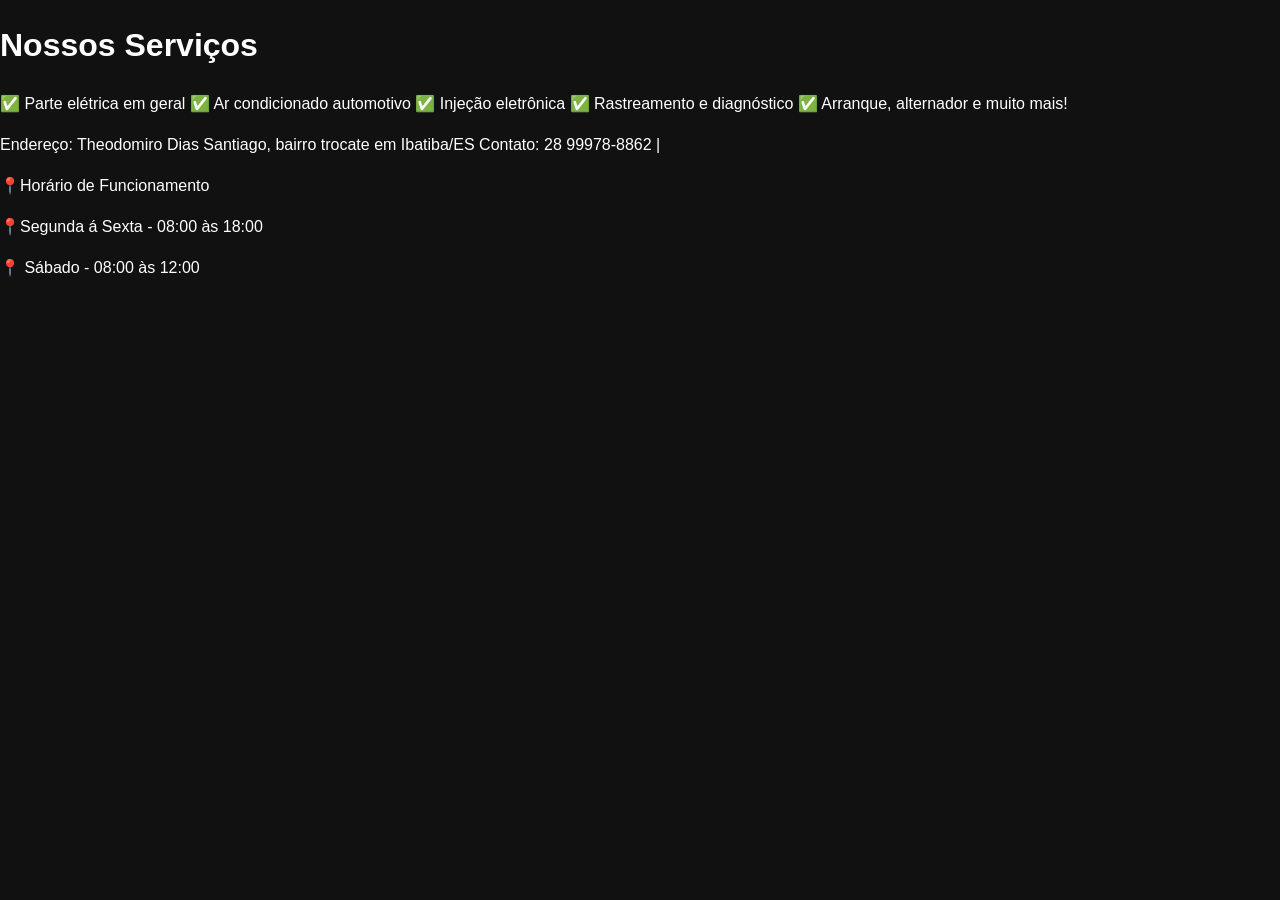
<file: nossos-servicos.html>
<!DOCTYPE html>
<html lang="pt-br">

<head>
    <meta charset="UTF-8">
    <meta name="viewport" content="width=device-width, initial-scale=1.0">
    <link rel="preconnect" href="https://fonts.googleapis.com">
    <link rel="preconnect" href="https://fonts.gstatic.com" crossorigin>
    <link href="https://fonts.googleapis.com/css2?family=Mukta&display=swap" rel="stylesheet">
    <link rel="apple-touch-icon" sizes="180x180" href="./icon/apple-touch-icon.png">
    <link rel="icon" type="image/png" sizes="32x32" href="./icon/favicon-32x32.png">
    <link rel="icon" type="image/png" sizes="16x16" href="./icon/favicon-16x16.png">
    <link rel="manifest" href="./icon/site.webmanifest">
    <link rel="stylesheet" href="style.css">
    <title>Serra Center Pneus</title>
</head>

<body>
    <style>

body {
    margin: 0;
    font-family: Arial, sans-serif;
    background: #111;
    color: white;
}

/* TOPO */

header {
    background: black;
    padding: 20px;
    text-align: center;
}


</style>

    <div>
        <h1>Nossos Serviços</h1>

        <p>    
✅ Parte elétrica em geral 
✅ Ar condicionado automotivo 
✅ Injeção eletrônica 
✅ Rastreamento e diagnóstico 
✅ Arranque, alternador e muito mais! 
           </p>   
<p>
    Endereço: Theodomiro Dias Santiago, 
    bairro trocate em Ibatiba/ES 
Contato: 28 99978-8862 |  

</p>


 <p>    📍Horário de Funcionamento
             </p>  
           
 <p>  
     📍Segunda á Sexta - 08:00 às 18:00
             </p> 

              
 <p>               📍 Sábado -
              08:00 às 12:00</p> 

    </div>
<!-- MAPA (PODE AJUSTAR DEPOIS) -->
 <iframe
height="300"
style="border:0"
loading="lazy"
allowfullscreen

 src="https://www.google.com/maps/embed?pb=!1m18!1m12!1m3!1d3148.0173326234426!2d-41.50643937611772!3d-20.232083949073566!2m3!1f0!2f0!3f0!3m2!1i1024!2i768!4f13.1!3m3!1m2!1s0xba3a3f0333e73b%3A0x42cfa03778e4f099!2sAuto%20El%C3%A9trica%20e%20Ar%20Condicionando%20Huebra!5e0!3m2!1spt-BR!2sbr!4v1779394638844!5m2!1spt-BR!2sbr" width="600" height="450" style="border:0;" allowfullscreen="" loading="lazy" referrerpolicy="no-referrer-when-downgrade"></iframe>


</body>

</html>
</file>
<file: style.css>
/* ========================================
   VARIÁVEIS E RESET
======================================== */
:root {
  --bg: #0b0d10;
  --bg-2: #0f141a;
  --soft: #0e1116;
  --card: #121821;
  --text: #e9eef5;
  --muted: #a9b4c2;
  --line: rgba(255, 255, 255, 0.10);

  --yellow: #f2c200;
  --green: #25D366;
  --white: #ffffff;

  --radius: 16px;
  --shadow: 0 14px 40px rgba(0, 0, 0, 0.35);

  --container: 1100px;
}

* {
  box-sizing: border-box;
}

html {
  scroll-behavior: smooth;
}

body {
  margin: 0;
  font-family: Inter, system-ui, -apple-system, Segoe UI, Roboto, Arial, sans-serif;
  color: var(--text);
  background: radial-gradient(1200px 700px at 70% 0%, rgba(242, 194, 0, 0.10), transparent 55%),
              radial-gradient(900px 600px at 10% 10%, rgba(37, 211, 102, 0.08), transparent 50%),
              var(--bg);
  line-height: 1.55;
}

img {
  max-width: 100%;
  display: block;
}

a {
  color: inherit;
}

/* ========================================
   SKIP LINK (ACESSIBILIDADE)
======================================== */
.skip-link {
  position: absolute;
  left: -999px;
  top: 12px;
  background: var(--yellow);
  color: #111;
  padding: 10px 12px;
  border-radius: 10px;
  z-index: 9999;
  font-weight: 600;
  text-decoration: none;
}

.skip-link:focus {
  left: 12px;
}

/* ========================================
   HEADER
======================================== */
.header {
  position: sticky;
  top: 0;
  z-index: 999;
  background: rgba(11, 13, 16, 0.85);
  backdrop-filter: blur(12px);
  border-bottom: 1px solid var(--line);
  padding: 16px 0;
}

.header__inner {
  display: flex;
  align-items: center;
  justify-content: space-between;
  gap: 20px;
}

.brand {
  text-decoration: none;
  display: flex;
  align-items: center;
  gap: 12px;
  font-size: 18px;
  font-weight: 700;
}

.brand__logo {
  width: 40px;
  height: 40px;
  object-fit: contain;
}

.brand strong {
  color: var(--yellow);
}

/* ========================================
   NAVEGAÇÃO MOBILE
======================================== */
.nav-toggle {
  display: flex;
  flex-direction: column;
  gap: 5px;
  background: transparent;
  border: 0;
  cursor: pointer;
  padding: 8px;
}

.nav-toggle__bar {
  width: 24px;
  height: 2px;
  background: var(--text);
  border-radius: 2px;
  transition: transform 0.2s ease, opacity 0.2s ease;
}

.nav-toggle[aria-expanded="true"] .nav-toggle__bar:nth-child(1) {
  transform: translateY(7px) rotate(45deg);
}

.nav-toggle[aria-expanded="true"] .nav-toggle__bar:nth-child(2) {
  opacity: 0;
}

.nav-toggle[aria-expanded="true"] .nav-toggle__bar:nth-child(3) {
  transform: translateY(-7px) rotate(-45deg);
}

.nav {
  position: fixed;
  top: 72px;
  right: -100%;
  width: min(300px, 85vw);
  height: calc(100vh - 72px);
  background: var(--card);
  border-left: 1px solid var(--line);
  box-shadow: var(--shadow);
  padding: 24px;
  display: flex;
  flex-direction: column;
  gap: 8px;
  transition: right 0.3s ease;
  overflow-y: auto;
}

.nav.open {
  right: 0;
}

.nav__link {
  padding: 12px 16px;
  text-decoration: none;
  border-radius: 10px;
  font-weight: 600;
  transition: background 0.15s ease, color 0.15s ease;
}

.nav__link:hover {
  background: rgba(255, 255, 255, 0.05);
}

.nav__link.active {
  background: rgba(242, 194, 0, 0.12);
  color: var(--yellow);
}

.header__cta {
  display: none;
}

@media (min-width: 900px) {
  .nav-toggle {
    display: none;
  }

  .nav {
    position: static;
    display: flex;
    flex-direction: row;
    background: transparent;
    border: 0;
    box-shadow: none;
    padding: 0;
    gap: 6px;
    width: auto;
    height: auto;
  }

  .nav__link {
    padding: 8px 10px;
  }

  .header__cta {
    display: inline-flex;
  }
}

/* ========================================
   BUTTONS
======================================== */
.btn {
  display: inline-flex;
  align-items: center;
  justify-content: center;
  gap: 10px;
  padding: 11px 14px;
  border-radius: 12px;
  border: 1px solid var(--line);
  background: rgba(255, 255, 255, 0.03);
  color: var(--text);
  text-decoration: none;
  font-weight: 700;
  cursor: pointer;
  transition: transform 0.12s ease, background 0.12s ease, border-color 0.12s ease;
}

.btn:hover {
  transform: translateY(-1px);
  background: rgba(255, 255, 255, 0.06);
}

.btn:focus {
  outline: 2px solid rgba(242, 194, 0, 0.35);
  outline-offset: 2px;
}

.btn--primary {
  background: var(--yellow);
  color: #111;
  border-color: var(--yellow);
}

.btn--primary:hover {
  background: #ffd633;
  border-color: #ffd633;
}

.btn--whatsapp {
  background: var(--green);
  color: var(--white);
  border-color: var(--green);
}

.btn--whatsapp:hover {
  background: #20c05c;
  border-color: #20c05c;
}

.btn--ghost {
  background: transparent;
  border-color: var(--line);
}

/* ========================================
   BANNER
======================================== */
.banner-huebra {
  display: flex;
  justify-content: center;
  align-items: center;
  width: 100%;
  min-height: 60vh;
  padding: 0;
  margin: 0;
}

.banner-huebra img {
  width: 95%;
  height: auto;
  max-height: 75vh;
  object-fit: cover;
  border-radius: 20px;
}

@media (max-width: 768px) {
  .banner-huebra {
    min-height: 40vh;
  }

  .banner-huebra img {
    width: 100%;
    border-radius: 12px;
  }
}

/* ========================================
   CONTAINER E SECTIONS
======================================== */
.container {
  width: min(var(--container), 92vw);
  margin-inline: auto;
}

.section {
  padding: 64px 0;
}

.section--dark {
  background: linear-gradient(180deg, rgba(255, 255, 255, 0.03), transparent);
}

.section--soft {
  background: rgba(255, 255, 255, 0.02);
}

.section__head {
  margin-bottom: 24px;
  display: grid;
  gap: 10px;
}

.section__head h2 {
  margin: 0;
  font-size: clamp(22px, 2.4vw, 34px);
  letter-spacing: -0.02em;
}

.section__head p {
  margin: 0;
  color: var(--muted);
}

/* ========================================
   HERO SECTION
======================================== */
.hero {
  position: relative;
  padding: 80px 0 60px;
  overflow: hidden;
}

.hero__bg {
  position: absolute;
  inset: 0;
  background: radial-gradient(600px 400px at 50% 20%, rgba(242, 194, 0, 0.08), transparent 70%);
  pointer-events: none;
}

.hero__inner {
  display: grid;
  gap: 40px;
}

.hero__content {
  display: grid;
  gap: 16px;
}

.badge {
  display: inline-block;
  padding: 8px 14px;
  background: rgba(242, 194, 0, 0.12);
  color: var(--yellow);
  border-radius: 20px;
  font-size: 14px;
  font-weight: 600;
  width: fit-content;
}

.hero h1 {
  margin: 0;
  font-size: clamp(32px, 4vw, 52px);
  letter-spacing: -0.03em;
  line-height: 1.1;
}

.hero__subtitle {
  font-size: clamp(18px, 2vw, 22px);
  color: var(--muted);
  margin: 0;
}

.hero__lead {
  font-size: 16px;
  color: var(--muted);
  margin: 0;
}

.hero__actions {
  display: flex;
  flex-wrap: wrap;
  gap: 12px;
  margin-top: 8px;
}

.hero__highlights {
  display: flex;
  flex-wrap: wrap;
  gap: 20px;
  list-style: none;
  padding: 0;
  margin: 12px 0 0;
  font-size: 15px;
  color: var(--muted);
}

.hero__highlights li::before {
  content: "✓ ";
  color: var(--green);
  font-weight: 700;
  margin-right: 6px;
}

.hero__card {
  background: var(--card);
  border: 1px solid var(--line);
  border-radius: var(--radius);
  padding: 28px;
  display: grid;
  gap: 16px;
}

.hero__cardTitle {
  margin: 0;
  font-size: clamp(18px, 2vw, 24px);
  letter-spacing: -0.01em;
}

.hero__cardText {
  margin: 0;
  color: var(--muted);
}

.hero__miniGrid {
  display: grid;
  grid-template-columns: repeat(auto-fit, minmax(140px, 1fr));
  gap: 14px;
}

.miniItem {
  display: flex;
  align-items: center;
  gap: 10px;
  padding: 12px;
  background: rgba(255, 255, 255, 0.03);
  border-radius: 10px;
  font-size: 14px;
}

.miniIcon {
  font-size: 20px;
  flex-shrink: 0;
}

@media (min-width: 900px) {
  .hero__inner {
    grid-template-columns: 1.2fr 1fr;
    gap: 60px;
    align-items: center;
  }
}

/* ========================================
   GRID SYSTEM
======================================== */
.grid {
  display: grid;
  gap: 24px;
}

.grid--2 {
  grid-template-columns: repeat(auto-fit, minmax(min(100%, 280px), 1fr));
}

.grid--3 {
  grid-template-columns: repeat(auto-fit, minmax(min(100%, 260px), 1fr));
}

/* ========================================
   CARDS
======================================== */
.card {
  background: var(--card);
  border: 1px solid var(--line);
  border-radius: var(--radius);
  padding: 28px;
  display: grid;
  gap: 12px;
  transition: transform 0.2s ease, box-shadow 0.2s ease;
}

.card:hover {
  transform: translateY(-2px);
  box-shadow: 0 8px 24px rgba(0, 0, 0, 0.2);
}

.card h3 {
  margin: 0;
  font-size: clamp(18px, 1.8vw, 22px);
  letter-spacing: -0.01em;
}

.card p {
  margin: 0;
  color: var(--muted);
  font-size: 15px;
}

.card--dark {
  background: rgba(255, 255, 255, 0.04);
}

.card--accent {
  border-color: rgba(242, 194, 0, 0.3);
  background: rgba(242, 194, 0, 0.05);
}

.card__icon {
  width: 48px;
  height: 48px;
  color: var(--yellow);
  margin-bottom: 8px;
}

.card__icon svg {
  width: 100%;
  height: 100%;
}

.muted {
  color: var(--muted);
  font-size: 15px;
}

/* ========================================
   GALERIA
======================================== */
.gallery {
  display: grid;
  grid-template-columns: repeat(auto-fill, minmax(min(100%, 260px), 1fr));
  gap: 16px;
}

.gallery__item {
  background: var(--card);
  border: 1px solid var(--line);
  border-radius: 12px;
  overflow: hidden;
  cursor: pointer;
  padding: 0;
  transition: transform 0.2s ease, box-shadow 0.2s ease;
}

.gallery__item:hover {
  transform: scale(1.02);
  box-shadow: 0 8px 24px rgba(0, 0, 0, 0.3);
}

.gallery__item img {
  width: 100%;
  height: 220px;
  object-fit: cover;
  display: block;
}

/* ========================================
   LIGHTBOX
======================================== */
.lightbox {
  position: fixed;
  inset: 0;
  z-index: 9999;
  display: none;
  align-items: center;
  justify-content: center;
  padding: 20px;
}
/* ========================================
   LIGHTBOX (CONTINUAÇÃO)
======================================== */
.lightbox {
  position: fixed;
  inset: 0;
  z-index: 9999;
  display: none;
  align-items: center;
  justify-content: center;
  padding: 20px;
}

.lightbox.open {
  display: flex;
}

.lightbox__backdrop {
  position: absolute;
  inset: 0;
  background: rgba(0, 0, 0, 0.92);
  cursor: pointer;
}

.lightbox__content {
  position: relative;
  max-width: 95vw;
  max-height: 90vh;
  margin: 0;
  display: flex;
  align-items: center;
  justify-content: center;
}

.lightbox__img {
  max-width: 100%;
  max-height: 85vh;
  object-fit: contain;
  border-radius: 12px;
  box-shadow: var(--shadow);
}

.lightbox__close {
  position: absolute;
  top: -40px;
  right: 0;
  width: 40px;
  height: 40px;
  background: rgba(255, 255, 255, 0.1);
  border: 1px solid var(--line);
  border-radius: 50%;
  color: var(--text);
  font-size: 28px;
  cursor: pointer;
  display: grid;
  place-items: center;
  transition: background 0.2s ease, transform 0.2s ease;
  z-index: 10;
}

.lightbox__close:hover {
  background: rgba(255, 255, 255, 0.2);
  transform: scale(1.1);
}

.lightbox__nav {
  position: absolute;
  top: 50%;
  transform: translateY(-50%);
  width: 48px;
  height: 48px;
  background: rgba(255, 255, 255, 0.1);
  border: 1px solid var(--line);
  border-radius: 50%;
  color: var(--text);
  font-size: 32px;
  font-weight: 300;
  cursor: pointer;
  display: grid;
  place-items: center;
  transition: background 0.2s ease, transform 0.2s ease;
  z-index: 10;
}

.lightbox__nav:hover {
  background: rgba(255, 255, 255, 0.2);
  transform: translateY(-50%) scale(1.1);
}

.lightbox__nav--prev {
  left: 20px;
}

.lightbox__nav--next {
  right: 20px;
}

.lightbox__caption {
  position: absolute;
  bottom: -50px;
  left: 0;
  right: 0;
  text-align: center;
  color: var(--muted);
  font-size: 14px;
  padding: 0 20px;
}

@media (max-width: 520px) {
  .lightbox__nav {
    display: none;
  }
  
  .lightbox__close {
    top: 10px;
    right: 10px;
  }
}

/* ========================================
   VÍDEOS
======================================== */
.video {
  width: 100%;
  border-radius: 12px;
  background: #000;
  margin-bottom: 12px;
}

/* ========================================
   TIPS (Versículo bíblico)
======================================== */
.tips {
  margin-top: 40px;
  padding: 24px;
  background: rgba(242, 194, 0, 0.08);
  border: 1px solid rgba(242, 194, 0, 0.2);
  border-radius: var(--radius);
}

.tips h3 {
  margin: 0 0 12px;
  font-size: clamp(16px, 1.6vw, 20px);
  color: var(--text);
  font-weight: 600;
  line-height: 1.5;
}

.tips ul {
  margin: 0;
  padding: 0;
  list-style: none;
  color: var(--yellow);
  font-size: 14px;
  font-weight: 600;
}

.tips li {
  margin-top: 8px;
}

/* ========================================
   MAPA
======================================== */
.map {
  width: 100%;
  height: 450px;
  border-radius: var(--radius);
  overflow: hidden;
  border: 1px solid var(--line);
  margin-bottom: 24px;
}

.map iframe {
  width: 100%;
  height: 100%;
  display: block;
}

.ctaRow {
  display: flex;
  flex-wrap: wrap;
  gap: 12px;
  justify-content: center;
}

/* ========================================
   TAGS (Hashtags)
======================================== */
.tags {
  display: flex;
  flex-wrap: wrap;
  gap: 8px;
  margin-top: 12px;
}

.tags span {
  padding: 6px 12px;
  background: rgba(255, 255, 255, 0.05);
  border: 1px solid var(--line);
  border-radius: 20px;
  font-size: 13px;
  color: var(--muted);
}

/* ========================================
   FOOTER
======================================== */
.footer {
  background: var(--card);
  border-top: 1px solid var(--line);
  padding: 40px 0 24px;
  margin-top: 60px;
}

.footer__inner {
  display: grid;
  gap: 24px;
  margin-bottom: 32px;
}

.footer__inner > div {
  display: grid;
  gap: 8px;
}

.footer__inner strong {
  color: var(--yellow);
  font-size: 16px;
}

.footer__inner a {
  text-decoration: none;
  color: var(--muted);
  transition: color 0.2s ease;
}

.footer__inner a:hover {
  color: var(--text);
}

.footer__bottom {
  display: flex;
  flex-wrap: wrap;
  justify-content: space-between;
  align-items: center;
  gap: 16px;
  padding-top: 24px;
  border-top: 1px solid var(--line);
}

.footer__bottom small {
  color: var(--muted);
  font-size: 14px;
}

.toTop {
  color: var(--yellow);
  text-decoration: none;
  font-weight: 600;
  font-size: 14px;
  transition: color 0.2s ease;
}

.toTop:hover {
  color: #ffd633;
}

@media (min-width: 700px) {
  .footer__inner {
    grid-template-columns: repeat(3, 1fr);
  }
}

/* ========================================
   BOTÃO FLUTUANTE WHATSAPP
======================================== */
.floatWA {
  position: fixed;
  bottom: 24px;
  right: 24px;
  width: 60px;
  height: 60px;
  background: var(--green);
  color: var(--white);
  border-radius: 50%;
  display: grid;
  place-items: center;
  text-decoration: none;
  font-weight: 700;
  font-size: 18px;
  box-shadow: 0 6px 20px rgba(37, 211, 102, 0.4);
  z-index: 998;
  transition: transform 0.2s ease, box-shadow 0.2s ease;
}

.floatWA:hover {
  transform: scale(1.1);
  box-shadow: 0 8px 28px rgba(37, 211, 102, 0.6);
}

@media (max-width: 768px) {
  .floatWA {
    bottom: 16px;
    right: 16px;
    width: 56px;
    height: 56px;
    font-size: 16px;
  }
}

/* ========================================
   RESPONSIVIDADE ADICIONAL
======================================== */
@media (max-width: 768px) {
  .section {
    padding: 48px 0;
  }

  .hero {
    padding: 60px 0 40px;
  }

  .card {
    padding: 20px;
  }

  .map {
    height: 300px;
  }
}

/* ========================================
   ANIMAÇÕES E TRANSIÇÕES
======================================== */
@media (prefers-reduced-motion: reduce) {
  *,
  *::before,
  *::after {
    animation-duration: 0.01ms !important;
    animation-iteration-count: 1 !important;
    transition-duration: 0.01ms !important;
    scroll-behavior: auto !important;
  }
}

/* ========================================
   UTILITÁRIOS
======================================== */
.text-center {
  text-align: center;
}

.mb-0 {
  margin-bottom: 0;
}

.mt-2 {
  margin-top: 16px;
}

/* ========================================
   ESTADOS DE FOCO (ACESSIBILIDADE)
======================================== */
button:focus-visible,
a:focus-visible,
input:focus-visible {
  outline: 2px solid var(--yellow);
  outline-offset: 2px;
}

/* ========================================
   FIM DO ARQUIVO
======================================== */
</file>
